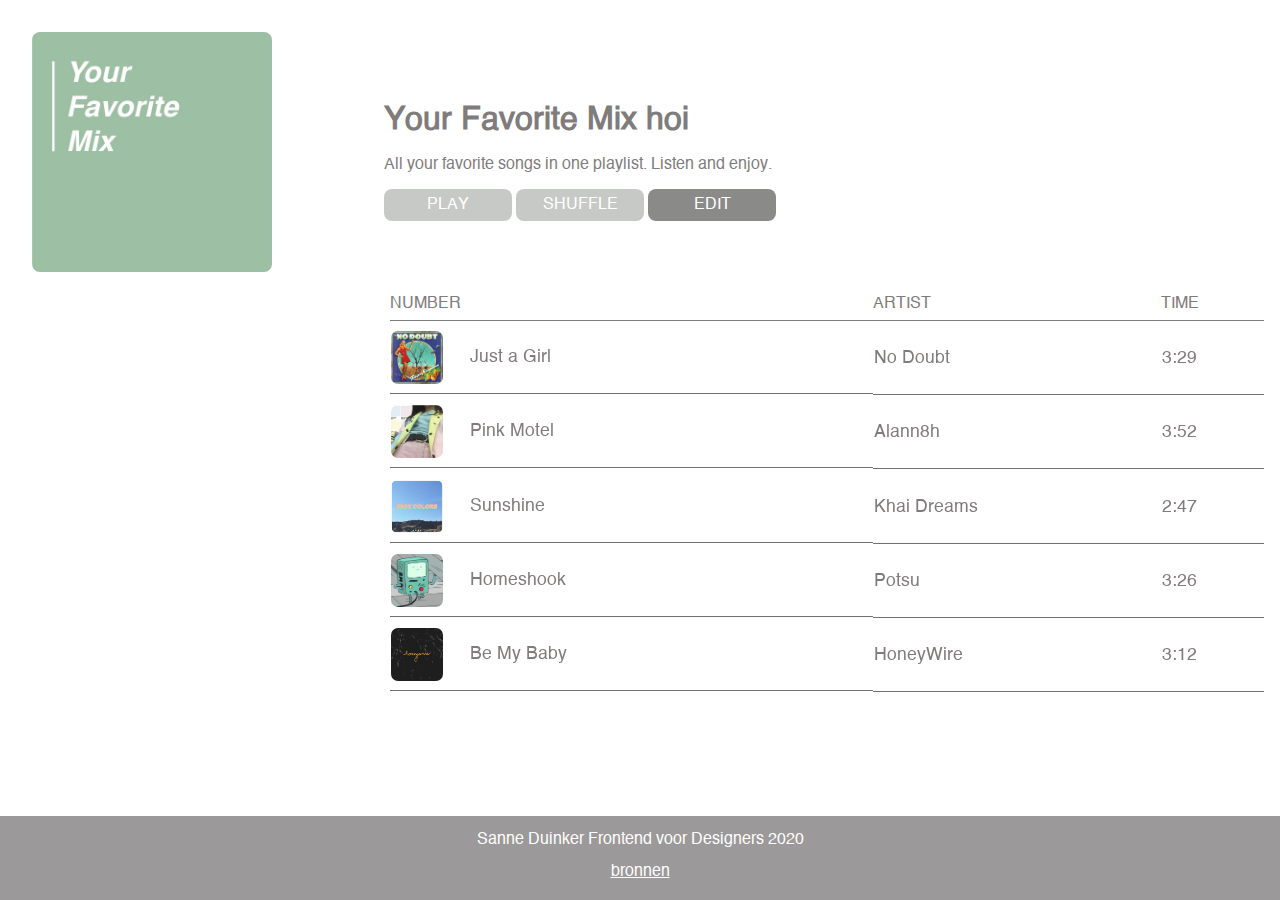
<file: opdracht1/index.html>
<!DOCTYPE html>
<html lang="nl">

<head>
    <meta charset="utf-8">
    <meta name="viewport" content="width=device-width, initial-scale=1">
    <title>Frontend voor Designer - Opdracht 1 - Muziek Drag &amp; Drop</title>
    <link rel="stylesheet" href="css/style.css">

</head>

<body>

    <header>

        <img src="img/albumcover.jpg" alt="" draggable="false">

        <section>

            <h1> Your Favorite Mix hoi</h1>
            <p> All your favorite songs in one playlist. Listen and enjoy.</p>

            <div>
                <button>Play</button>
                <button>shuffle</button>
                <button> Edit </button>
            </div>

        </section>


    </header>

    <main>


        <table>
            <!-- bron: Duckett, J. (2012). HTML en CSS - websites ontwerpen en bouwen (Dutch Edition) (01 editie). Amsterdam: Pearson Benelux. -->

            <tr>
                <th> </th>
                <th> Number </th>
                <th> Artist</th>
                <th> Time</th>


            </tr>


                <tr class="draggable" draggable="true">
                    <!-- draggable:true van https://developer.mozilla.org/en-US/docs/Web/API/Document/drag_event-->

                    <td><img src="img/sort.png" alt="" draggable="false"></td>
                    <td> <img src="img/161.jpg" alt="" draggable="false"> Just a Girl </td>
                    <td>No Doubt </td>
                    <td> 3:29 </td>


                </tr>

            <tr class="draggable" draggable="true">

                <td><img src="img/sort.png" alt="" draggable="false"></td>
                <td> <img src="img/Pinkmotel.jpg" alt="" draggable="false"> Pink Motel </td>
                <td>Alann8h </td>
                <td> 3:52 </td>


            </tr>

            <tr class="draggable" draggable="true">

                <td><img src="img/sort.png" alt="" draggable="false"></td>
                <td> <img src="img/sunshine.jpg" alt="" draggable="false"> Sunshine </td>
                <td>Khai Dreams </td>
                <td> 2:47 </td>

            </tr>

            <tr class="draggable" draggable="true">
               <td><img src="img/sort.png" alt="" draggable="false"></td>
                <td> <img src="img/homeshook.jpg" alt="" draggable="false"> Homeshook </td>
                <td>Potsu </td>
                <td> 3:26 </td>

            </tr>

            <tr class="draggable" draggable="true">

                <td><img src="img/sort.png" alt="" draggable="false"></td>
                <td> <img src="img/honeywirew.jpg" alt="" draggable="false"> Be My Baby </td>
                <td> HoneyWire </td>
                <td> 3:12 </td>

            </tr>

        </table>



    </main>

    <footer class="footer">

            <p>Sanne Duinker Frontend voor Designers 2020</p>
        <p> <a href="bronnen.html">bronnen</a></p>


    </footer>


    <script src="js/script.js"></script>
</body>

</html>
</file>
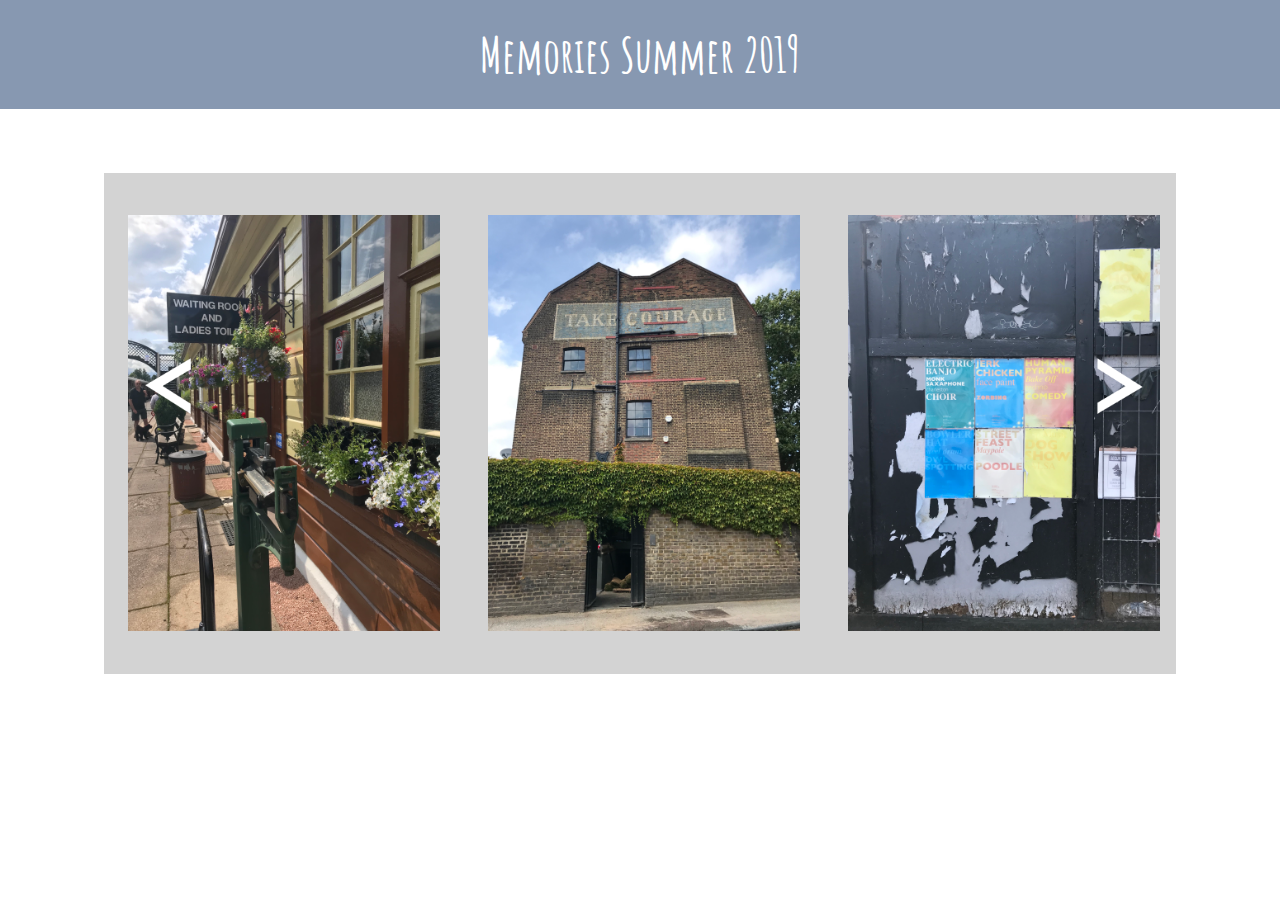
<file: opdracht2/index.html>
<!DOCTYPE html>
<html lang="en">

<head>
    <meta charset="UTF-8">
    <title>Frontend voor Designer - Opdracht 2</title>
    <link rel="stylesheet" href="css/style.css">
    <link href="https://fonts.googleapis.com/css?family=Amatic+SC&display=swap" rel="stylesheet">
</head>

<body>
    <header>
        <h1>Memories Summer 2019</h1>
    </header>

    <main>

        <section class="container">


           <button class="leftbutton"> <img src="img/sort2.png" alt=""> </button>

            <div>
                <img src="img/IMG_0101.jpeg" alt="">
                <img src="img/IMG_0352.jpeg" alt="">
                <img src="img/IMG_0353.jpeg" alt="">
                <img src="img/IMG_0475.jpeg" alt="">
                <img src="img/IMG_0485.jpeg" alt="">
                <img src="img/IMG_0502.jpeg" alt="">
                <img src="img/IMG_0503.jpeg" alt="">
                <img src="img/IMG_0726.jpeg" alt="">
            </div>

            <button class="rightbutton"> <img src="img/sort.png" alt=""> </button>

        </section>


    </main>

    <footer>

    </footer>



    <script src="js/script.js"> </script>

</body>

</html>
</file>
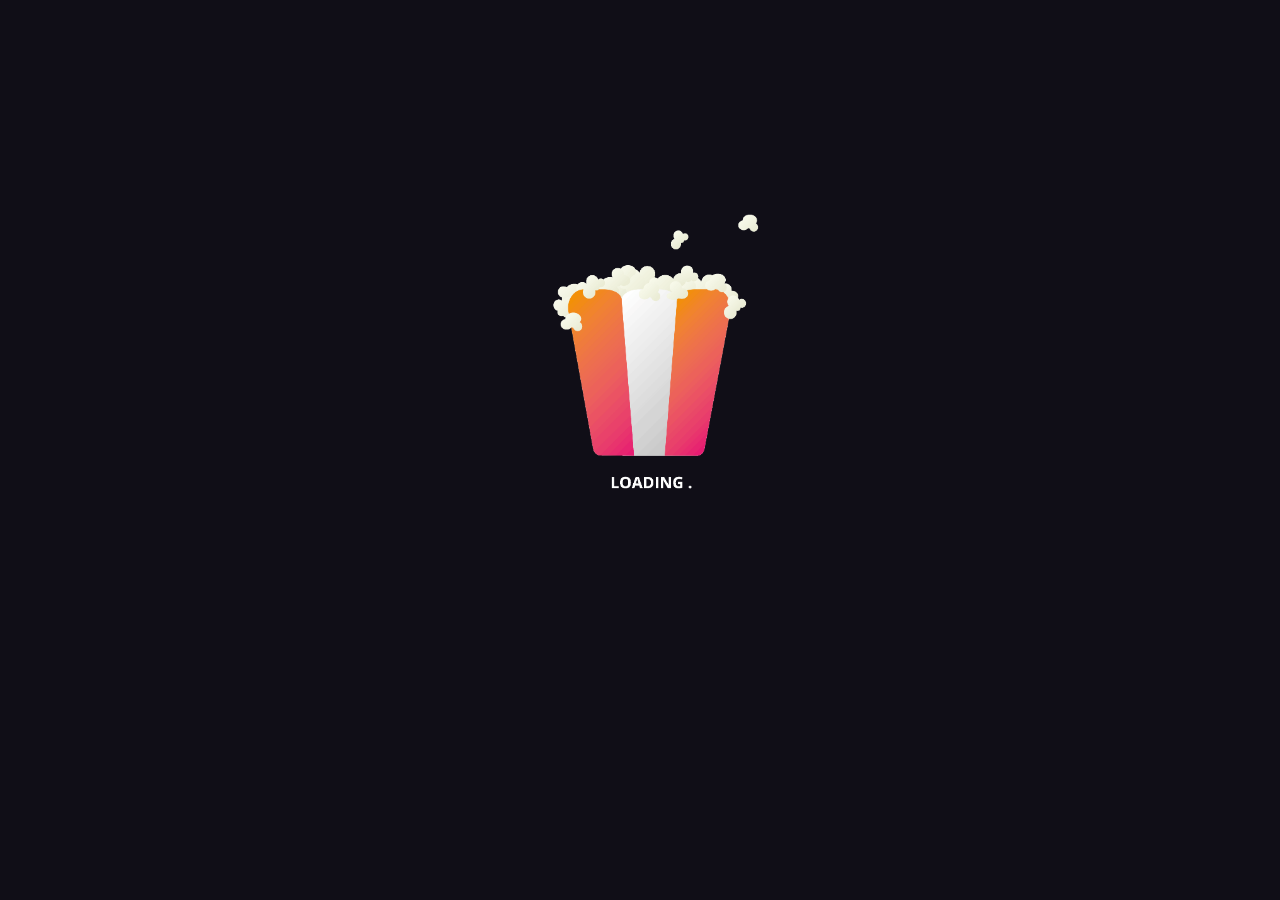
<file: opdracht3/index.html>
<html>

<head>
    <title>Frontend voor Designer - Opdracht 3</title>
    <link rel="stylesheet" href="css/movies.css">
    <link href="https://fonts.googleapis.com/css2?family=Grand+Hotel&family=Oxygen:wght@300;400;700&family=Pacifico&family=Sofia&display=swap" rel="stylesheet">
</head>

<body>

    <header>
        <div>
            <img src="img/icon0.png" alt="">
            <h1>Top Rated Movies</h1>
        </div>


        <section>
            <img src="" alt="">
            <p></p>

        </section>

    </header>

    <div id='loading'>

        <main>
            <div>

            </div>

            <section>

            </section>

        </main>

        <footer>

            <p> ~ Frontend voor Designers 2020 | Sanne Duinker ~</p>

        </footer>

    </div>

    <script src="script/movies.js"></script>

</body>

</html>
</file>
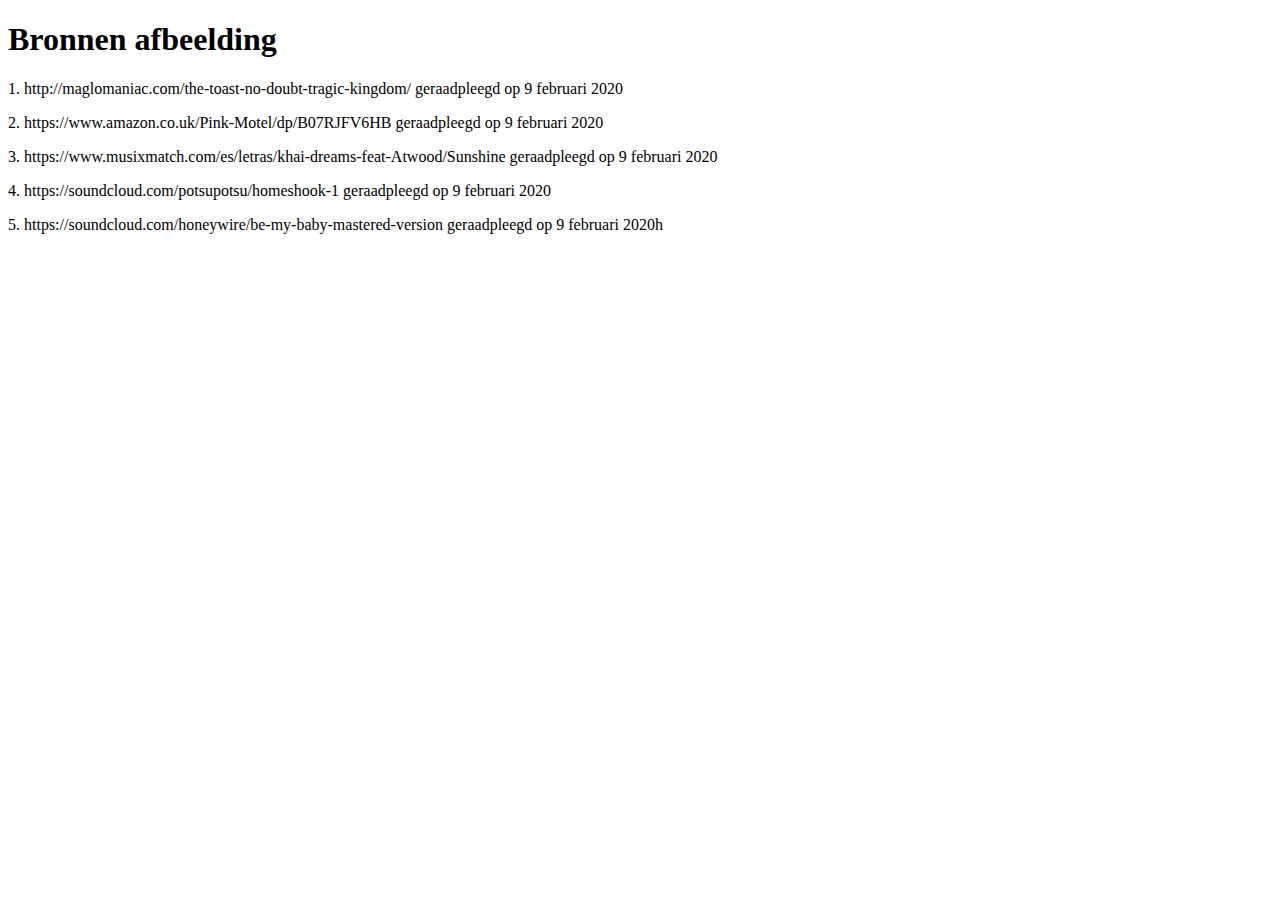
<file: opdracht1/bronnen.html>
<!DOCTYPE html>
<html lang="en">
<head>
    <meta charset="UTF-8">
    <title>Document</title>
</head>
<body>


    <h1>Bronnen afbeelding</h1>

    <p>1. http://maglomaniac.com/the-toast-no-doubt-tragic-kingdom/ geraadpleegd op 9 februari 2020</p>
    <p>2. https://www.amazon.co.uk/Pink-Motel/dp/B07RJFV6HB geraadpleegd op 9 februari 2020</p>
    <p>3. https://www.musixmatch.com/es/letras/khai-dreams-feat-Atwood/Sunshine geraadpleegd op 9 februari 2020</p>
    <p>4. https://soundcloud.com/potsupotsu/homeshook-1 geraadpleegd op 9 februari 2020</p>
    <p>5. https://soundcloud.com/honeywire/be-my-baby-mastered-version geraadpleegd op 9 februari 2020h</p>

</body>
</html>
</file>
<file: opdracht1/css/style.css>
/* -------------------------------- ALGEMEEN------------------------- */

html {
    box-sizing: border-box;
    /* https://css-tricks.com/box-sizing/ */
}

*,
*:before,
*:after {
    box-sizing: inherit;
}

body {
    color: #807C7C;
}


@font-face {
    font-family: 'Helvetica';
    src: url('font/Helvetica.ttc');
}


body {
    font-family: 'Helvetica';
}

body {
    /*    margin: 3em;*/
    margin: 0em;
}


/* ------------------------------- HEADER ------------------------------- */


header {

    display: grid;
    grid-template-columns: 1fr 3fr;
    /* bron: https://css-tricks.com/introduction-fr-css-unit/*/
    margin: 1em 1em 0em 1em;
}

header section {
    align-self: center;
    margin-left: 3.5em;
}


header img {

    width: 15em;
    border-radius: 0.5em;
    margin: 1em;

}

/* knop play en shuffle */

header section div p {
    background-color: grey;
    width: 5em;
    text-align: center;
    color: white;
    border-radius: 0.5em;
    display: inline-block;
    padding: 0.2em;
}

/* button */

header button {
    border-radius: 0.5em;
    font-family: 'Helvetica';
    background-color: #C7C9C6;
    color: white;
    border: none;
    transition: .5s;
    font-size: 1em;
    width: 8em;
    text-transform: uppercase;
    padding: 0.5em;

}

header button:nth-child(3) {
    background-color: #8A8B89;
    cursor: pointer;
}

header button:focus {
    outline: none;
}

/* wijzigen knop */

.wijzigen button:nth-child(3) {
    transition: .5s;
    background-color: #515251;
}


/* verstoppen van de afbeelding */

main table tr td:first-child {
    visibility: hidden;
}


/* toevoegen class = wijzigen  wanneer javascript wordt geactiveerd en voert de volgende css uit*/

.wijzigen table {
    border-spacing: 0em 1em;
}

.wijzigen table tr td:first-child {
    visibility: visible;
    border-left: 0.01em solid #807C7C;
}

.wijzigen table tr td {
    border-top: 0.01em solid #807C7C;
}

.wijzigen table tr td:last-child {
    border-right: 0.01em solid #807C7C;
}

/* button  */

.wijzigen button:nth-child(3) {
    transition: .5s;
    background-color: #515251;
}


/* ------------------------------- MAIN ------------------------------- */


main {
    display: grid;
    grid-template-columns: 1fr 3fr;
    margin: 0em 1em 1em 1em;
}



table {
    grid-column: 2;
    /* bron: https://css-tricks.com/snippets/css/complete-guide-grid/ kopje grid-column grid-row*/
    justify-content: space-around;


}

/* de nummers */

main table tr {
    text-align: left;
    background-color: white;
}


main table th {
    font-weight: normal;
    text-transform: uppercase;
    /* bron: https://css-tricks.com/almanac/properties/f/font-variant/*/
}

main table {
    border-spacing: 0em;
    /* bron: Duckett, J. (2012). HTML en CSS - websites ontwerpen en bouwen (Dutch Edition) (01 editie). Amsterdam: Pearson Benelux. */
    color: #807C7C;
}

main table tr td:nth-child(2) img {
    width: 3em;
    border-radius: 0.4em;
    opacity: 0.9;
    margin: .5em 1.5em .5em 0em;
}

main table th:not(:first-child) {
    border-bottom: 0.1em solid #807C7C;
    padding: 0.5em 0em 0.5em 0em;
    border-spacing: .5em;
}


main table td:nth-child(2) {
    display: flex;
    align-items: center;
}


main table tr td:first-child img {
    border-radius: none;
    width: 2em;
    margin: .5em;
}

main table td{
    border-bottom: 0.01em solid #707070;
}

main table tr td:first-child,  main table tr td:first-child {

    width: 3.5em;

}



/* drageventstyle via bron: https://webdevtrick.com/html-drag-and-drop-list/ */


table .draggable {
    will-change: transform;
    background-color: white;
    color: #807C7C;
    font-size: 1.1em;
    transition: all 200ms;
    user-select: none;
}

table .draggable:after {
    cursor: pointer;
    transition: all 200ms;
    transition-timing-function: cubic-bezier(0.48, 0.72, 0.62, 1.5);
    transform: translateX(120%);
    opacity: 0;
}

table .draggable:hover:after {
    opacity: 1;
    transform: translate(0);
}



/* ------------------------------- FOOTER ------------------------------- */



footer {
    background-color: #9B9999;
    text-align: center;
}

footer p,
footer p a {
    color: white;
}

/* Bron: via https://css-tricks.com/couple-takes-sticky-footer/ bij kopje #there is grid */

html {
    height: 100%;
    /* de hoogte van de html is 100%, de hele hoogte van de browser*/
}

body {
    min-height: 100%;
    /* de body heeft een minimale hoogte van 100% zodat de footer dus onderaan in de body staat, onderaan de browser */
    display: grid;
    grid-template-rows: 0fr auto;
}

.footer {
    grid-row-start: 30;
    /* de footer begint helemaal onderaan de browser en dus ook helemaal onderaan de rij */
}
</file>
<file: opdracht2/css/style.css>
body {
    text-align: center;
    box-sizing: border-box;
    margin: 0;
}

header h1{
    font-family: 'Amatic SC', cursive;
    color:white;
    margin: 0;
    padding: 0.5em;
    font-size: 3em;
}

body header {
    background-color: #8798B1;
    margin: 0;
}

section {
    background-color: lightgray;
    width: 67em;
    height: 31.3em;
    position: relative;
    margin: auto;
    margin-top: 4em;
    overflow: hidden;
}

section div img{
    height: 26em;
    margin: 1.5em;
/*    transform: rotate(90deg)*/
}

section div{
    display: flex;
    transition: 1s;
}

section button{
    background-color: transparent;
    border: none;
    transition: 0.3s;
    margin: 0;
    padding: 0;
}

section button:focus{
    opacity: 0.9;
    outline: none;
}

section button img {
    width: 7em;
    position: absolute;
    cursor: pointer;
}

.leftbutton img {
    left: 1em;
    bottom: 18em;
    z-index: 100000;
}

.rightbutton img {

    right: 1em;
    bottom: 18em;
    z-index: 100;
}

.volgende main section div {
    transform:translateX(-23em);
}

.vorige main section div {
    transform:translateX(0em);
}
</file>
<file: opdracht3/css/movies.css>
/* BODY */

body {
    font-family: 'Oxygen', sans-serif;
    color: white;
}

* {
    box-sizing: border-box;
    /*de breedte is de hele breedte en hoef je niet meer uit te rekenen door margin en padding en border bij elkaar op te tellen dat zit er al in */
    margin: 0;
}

body {
    background-color: #100e17;
}


p {
    font-size: 14px;
}

/* scrollbar bron: https://www.w3schools.com/howto/howto_css_custom_scrollbar.asp */

/* width */
::-webkit-scrollbar {
    width: 1em;
}

/* Track */
::-webkit-scrollbar-track {
    background: none;
    /*    border: #201c29;*/
}

/* Handle */
::-webkit-scrollbar-thumb {
    background: linear-gradient(to bottom right, #EE991A, #EC3059);
    border-radius: .5em;
}

/* Handle on hover */
::-webkit-scrollbar-thumb:hover {
    background: linear-gradient(to bottom right, #EE991A, #EC3059);
}

/* ------- HEADER ------- */

header h1 {
    font-weight: 400;
    /*    padding: 0.4em 0em;*/
    font-size: 1.5em;
    font-family: 'Pacifico', cursive;
    margin: 0;
    transition: .2s;
}


header {
    border-bottom: 1px solid #201c29;
}

header img {
    width: 4em;
    height: 4em;
    padding: .5em;
}

header section p {
    color: white;
}

/* FLEXBOX */

header,
header div,
header section {
    display: flex;
}

header {
    align-items: center;
    justify-content: space-between;
    padding: .5em 2em;
}

header div {
    align-items: center;
}


/* DARKMODE + LIGHTMODE section thing */


header section {
    width: 8em;
    height: 4em;
    background: linear-gradient(to bottom right, #EE991A, #EC3059);
    border-radius: .2em;
    align-items: center;
}




/* ------ MAIN ------ */

main article img {
    width: 16em;
    height: 24em;
    margin: auto;
}

main section article h2,
main section article p {
    margin: .5em;
}

main h2 {
    font-size: 1.2em;
}


/* FILTER */

main div:first-child button {
    border: none;
    margin: .7em 1em;
    cursor: pointer;
    transition: .2s;
}

main div:first-child button:hover {
/*    font-style: italic;*/
    transform: scale(1.1, 1.1);
    font-weight: 600;
}


main div:first-child {
    text-align: center;
    margin: 0.5em;
}

main div .buttonPushed {
    font-weight: 600;
    padding: 1.6em;
}

/* -- Genres laten zien -- */

.ThrillerGenre article:not(.Thriller), .DramaGenre article:not(.Drama), .AdventureGenre article:not(.Adventure), .ActionGenre article:not(.Action), .HorrorGenre article:not(.Horror), .CrimeGenre article:not(.Crime) {
    display: none;
}

.AllGenre article {
    display: inline;
}

/* - THE MOVIES - */


main section {
    display: grid;
    grid-template-columns: 1fr;
    margin: auto;
    margin: 1em;
    justify-items: center;

}

main section article {
    width: 19em;
    transition: .5s;
    padding: 1em;
    margin: .5em;
    margin-bottom: .7em;
}

/* hover */

main section article:hover {
    background-color: #201c29;
    transform: scale(1.02, 1.02);
}

/* Button - meer informatie */

main section article button {
    color: linear-gradient(to bottom right, #EE991A, #EC3059);
    border: none;
    background-color: transparent;
    color: #EE991A;
    font-size: 1em;
    font-style: italic;
}

main section article button:hover {
    cursor: pointer;
    text-decoration-line: underline;
}

/* responsive */

@media (min-width: 45em)

/* als de pagina groter dan 40em wordt dan gaat de css hier verder */
    {


    main section {
        grid-template-columns: 1fr 1fr;
    }

    header h1 {
        font-size: 2em;
    }
}

@media (min-width: 70em)

/* als de pagina groter dan 40em wordt dan gaat de css hier verder */
    {


    main section {
        grid-template-columns: 1fr 1fr 1fr;
    }
}

/* GENRE BUTTON */

.genre {
    background: linear-gradient(to bottom right, #EE991A, #EC3059);
    /* bron: https://www.w3schools.com/css/css3_gradients.asp */
    padding: 1em;
    display: inline-block;
    border-radius: .2em;
    color: white;
}


/* WISHLIST BUTTON */
main .wishlist img {
    width: 4em;
    position: fixed;
    right: 4em;
    bottom: 4em;
    transition: .5s;
}

main .wishlist img:hover {
    transform: scale(1.5, 1.5);
/*    cursor: pointer;*/
}


/* LIGHTMODE */

.lightmode {
    background-color: whitesmoke;
    color: #100e17;
}

.lightmode header {
    border-bottom: 1px solid white;
}

.lightmode main section article:hover {
    background-color: white;
}

.loading


/* LOADING STATE */

body {
    position: relative;
}

.overlay {
    display: none;
    background-color: #100e17;
    position: absolute;
    top: 0em;
    bottom: 0em;
    right: 0em;
    left: 0em;
}


.loading body .overlay {
    display: inline;
}

.loadinggif {
    width: 20em;
    position: sticky;
     top: 15vw;
     bottom: 10vw;
     right: 10vw;
     left: 39vw;
}

.loading ::-webkit-scrollbar{
    width: 0em;
    display:none;
}


/* ----- FOOTER ------ */

footer p {
    text-align: center;
    padding: 1em;
    font-size: .9em;
    font-style: italic;
}
</file>
